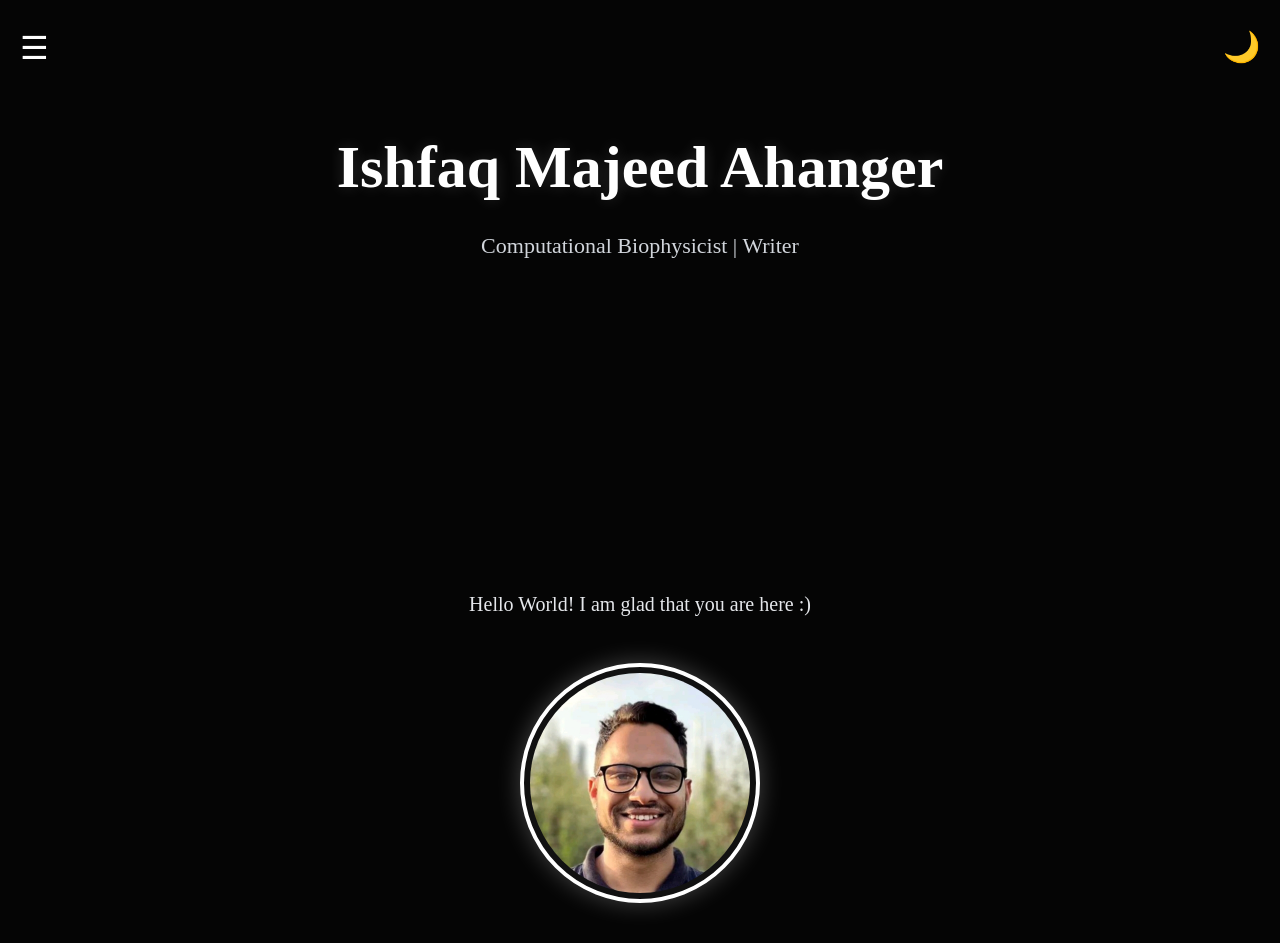
<file: index.html>
<!DOCTYPE html>

<html>

<head>

<meta name="viewport" content="width=device-width, initial-scale=1.0">

<title>Ishfaq Majeed Ahanger</title>

<link rel="stylesheet" href="style.css">

</head>

<body>

<div class="top-bar">

<div class="menu-icon" id="menuIcon">
☰
</div>

<div class="moon" id="moon">
🌙
</div>

</div>

<div class="side-menu" id="sideMenu">

<a href="index.html">Home</a>

<a href="about.html">About</a>

<a href="projects.html">Projects</a>

<a href="workshops.html">Workshops</a>

<a href="writeups.html">Write Ups</a>

<a href="contact.html">Contact</a>

</div>

<div class="content">

<h1 class="main-name">

Ishfaq Majeed Ahanger

</h1>

<p class="subtitle">

Computational Biophysicist | Writer

</p>

<!-- NETWORK -->

<div class="hero-glow">

<div class="blur b1"></div>

<div class="blur b2"></div>

<div class="blur b3"></div>

</div>

<p class="intro">

Hello World! I am glad that you are here :)

</p>

<div class="photo-container">

<img src="photo.jpg" class="profile-photo">

</div>

</div>

<script src="script.js"></script>

</body>

</html>
</file>
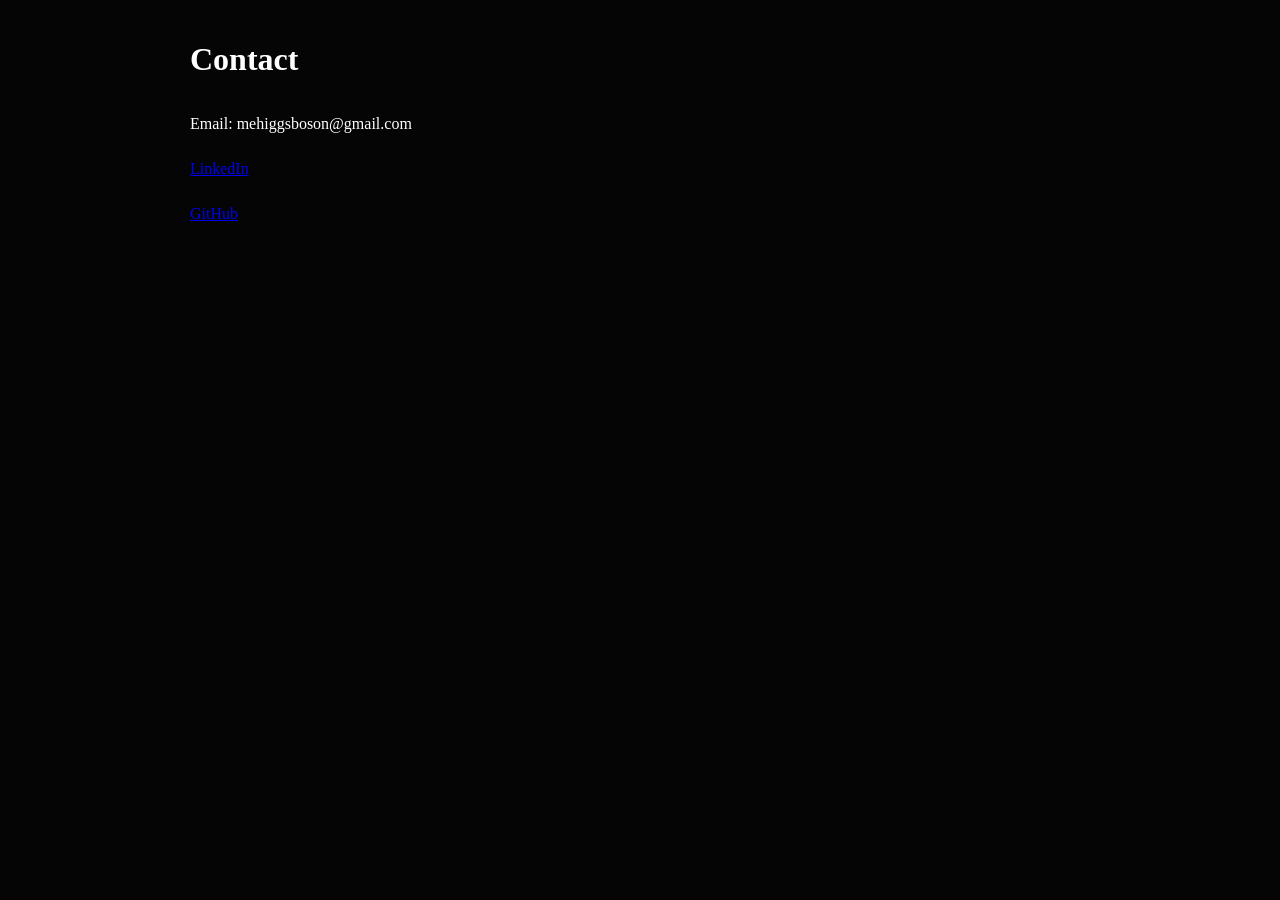
<file: contact.html>
<!DOCTYPE html>

<html>

<head>

<meta name="viewport" content="width=device-width, initial-scale=1.0">

<title>Contact</title>

<link rel="stylesheet" href="style.css">

</head>

<body>

<div class="content">

<h1>Contact</h1>

<p>
Email:
mehiggsboson@gmail.com
</p>

<p>

<a href="https://linkedin.com/in/ishfaq-majeed-a-86b983363">

LinkedIn

</a>

</p>

<p>

<a href="https://github.com/ishfaqmajeedahanger">

GitHub

</a>

</p>

</div>

</body>

</html>
</file>
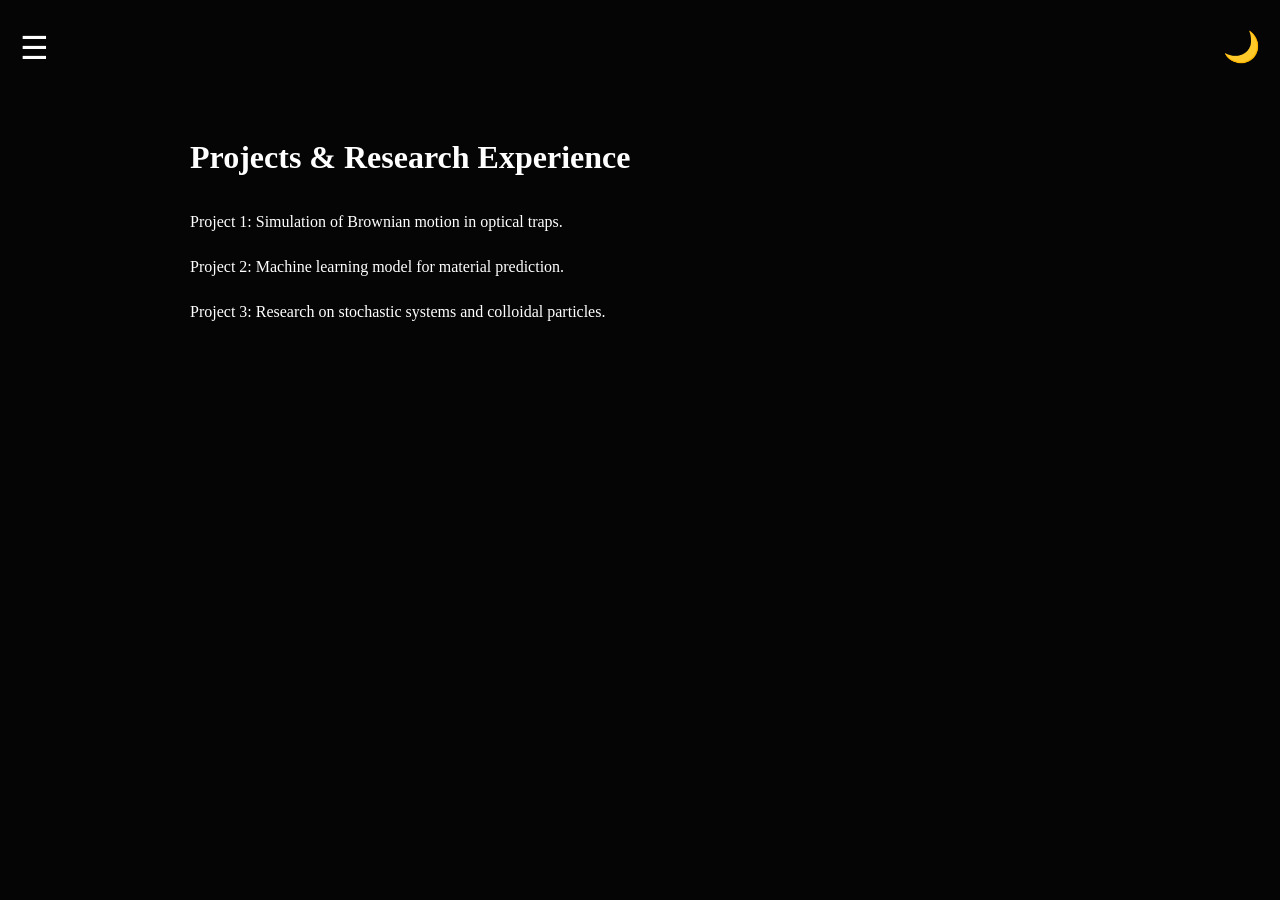
<file: projects.html>
<!DOCTYPE html>

<html>

<head>

<meta name="viewport" content="width=device-width, initial-scale=1.0">

<title>Projects</title>

<link rel="stylesheet" href="style.css">

</head>

<body>

<!-- TOP BAR -->

<div class="top-bar">

<div class="menu-icon" id="menuIcon">
☰
</div>

<div class="moon" id="moon">
🌙
</div>

</div>

<!-- SIDE MENU -->

<div class="side-menu" id="sideMenu">

<a href="index.html">Home</a>

<a href="about.html">About</a>

<a href="projects.html">Projects</a>

<a href="workshops.html">Workshops</a>

<a href="writeups.html">Write Ups</a>

<a href="contact.html">Contact</a>

</div>

<!-- CONTENT -->

<div class="content">

<h1>Projects & Research Experience</h1>

<p>
Project 1:
Simulation of Brownian motion in optical traps.
</p>

<p>
Project 2:
Machine learning model for material prediction.
</p>

<p>
Project 3:
Research on stochastic systems and colloidal particles.
</p>

</div>

<script src="script.js"></script>

</body>

</html>
</file>
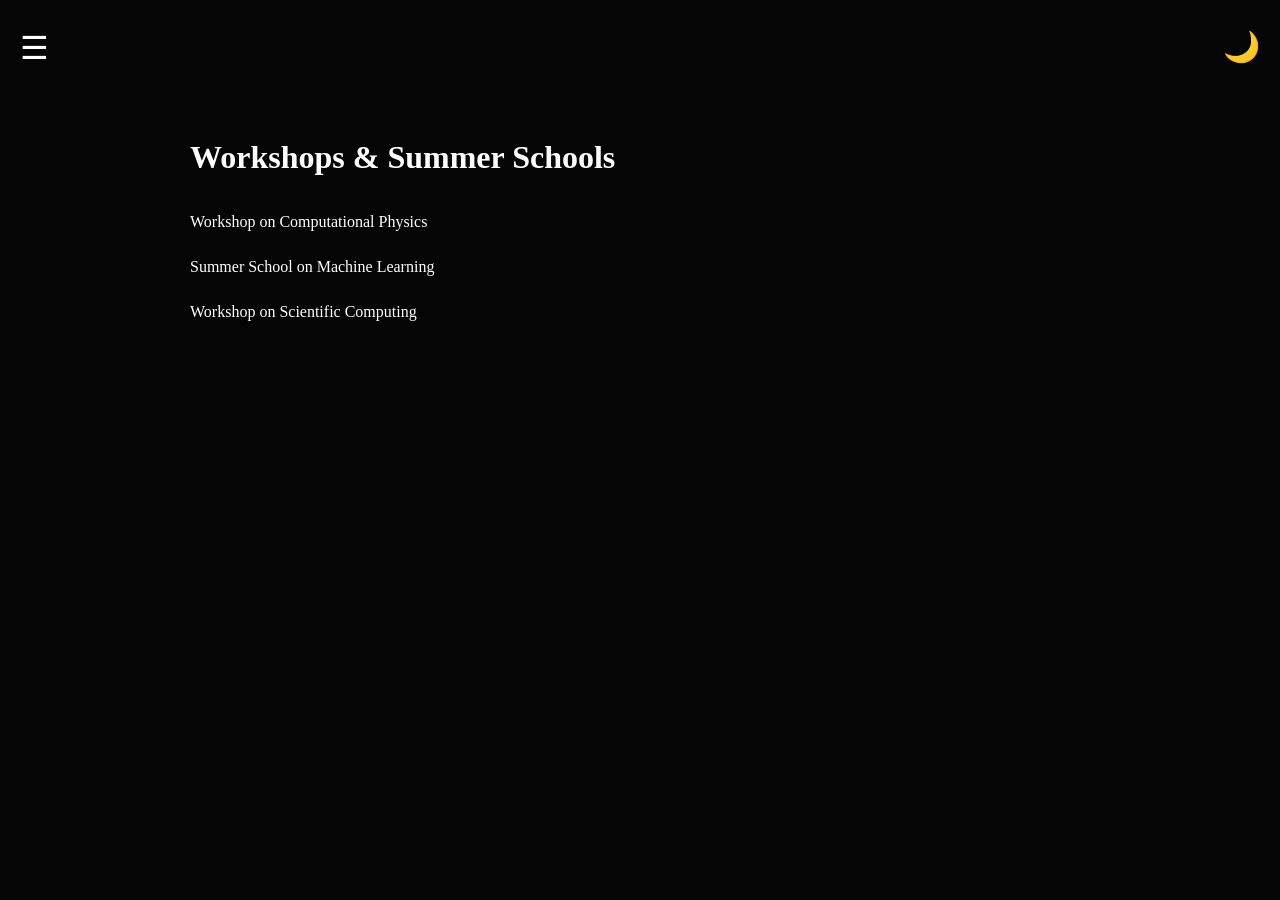
<file: workshops.html>
<!DOCTYPE html>

<html>

<head>

<meta name="viewport" content="width=device-width, initial-scale=1.0">

<title>Workshops</title>

<link rel="stylesheet" href="style.css">

</head>

<body>

<!-- TOP BAR -->

<div class="top-bar">

<div class="menu-icon" id="menuIcon">
☰
</div>

<div class="moon" id="moon">
🌙
</div>

</div>

<!-- SIDE MENU -->

<div class="side-menu" id="sideMenu">

<a href="index.html">Home</a>

<a href="about.html">About</a>

<a href="projects.html">Projects</a>

<a href="workshops.html">Workshops</a>

<a href="writeups.html">Write Ups</a>

<a href="contact.html">Contact</a>

</div>

<!-- CONTENT -->

<div class="content">

<h1>Workshops & Summer Schools</h1>

<p>
Workshop on Computational Physics
</p>

<p>
Summer School on Machine Learning
</p>

<p>
Workshop on Scientific Computing
</p>

</div>

<script src="script.js"></script>

</body>

</html>
</file>
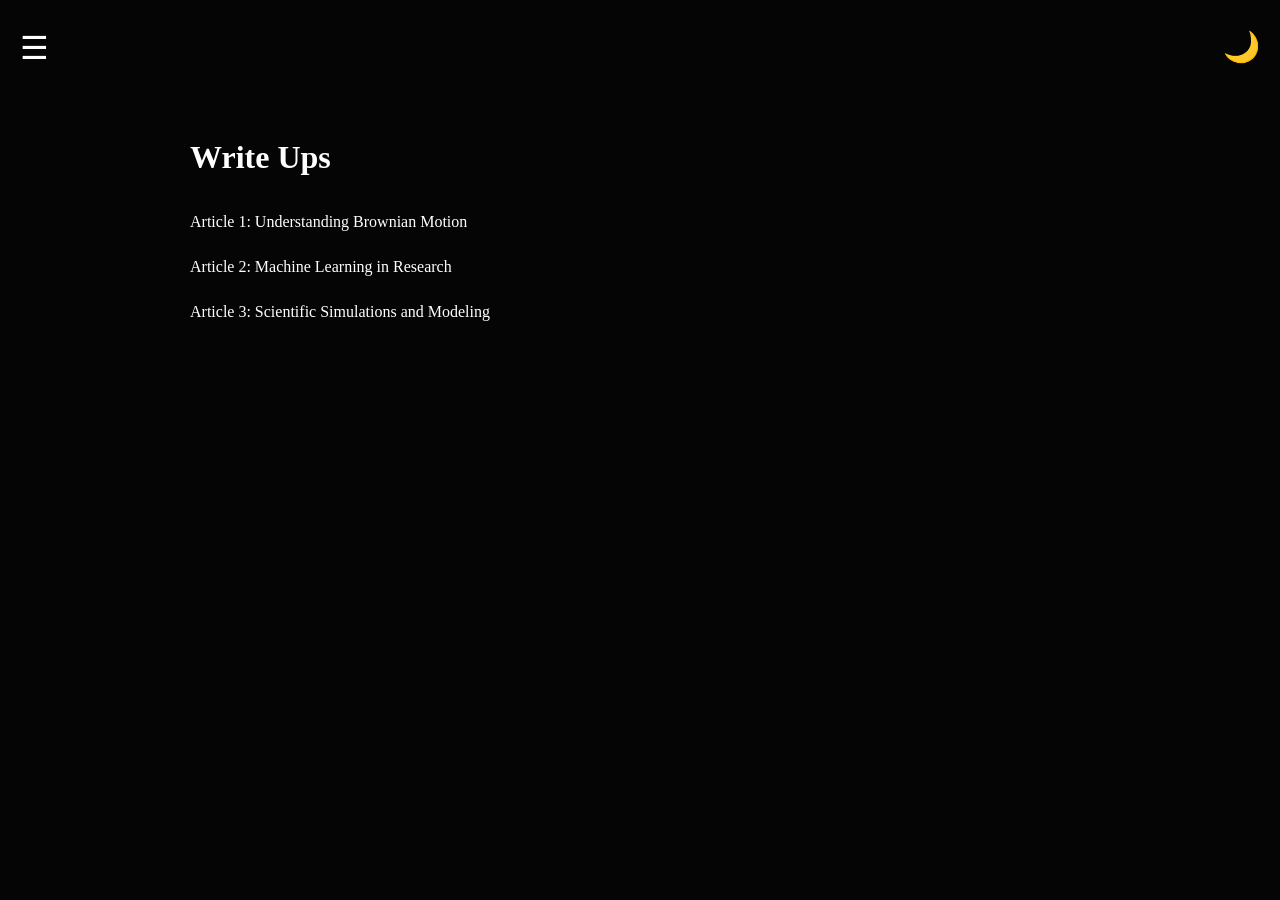
<file: writeups.html>
<!DOCTYPE html>

<html>

<head>

<meta name="viewport" content="width=device-width, initial-scale=1.0">

<title>Write Ups</title>

<link rel="stylesheet" href="style.css">

</head>

<body>

<!-- TOP BAR -->

<div class="top-bar">

<div class="menu-icon" id="menuIcon">
☰
</div>

<div class="moon" id="moon">
🌙
</div>

</div>

<!-- SIDE MENU -->

<div class="side-menu" id="sideMenu">

<a href="index.html">Home</a>

<a href="about.html">About</a>

<a href="projects.html">Projects</a>

<a href="workshops.html">Workshops</a>

<a href="writeups.html">Write Ups</a>

<a href="contact.html">Contact</a>

</div>

<!-- CONTENT -->

<div class="content">

<h1>Write Ups</h1>

<p>
Article 1:
Understanding Brownian Motion
</p>

<p>
Article 2:
Machine Learning in Research
</p>

<p>
Article 3:
Scientific Simulations and Modeling
</p>

</div>

<script src="script.js"></script>

</body>

</html>
</file>
<file: style.css>
body {
    line-height: 1.8;
    margin: 0;
    background-color: #050505;
    color: white;
    font-family: "Times New Roman", serif;
    transition: 0.4s;
}

/* TOP BAR */
.top-bar {
    display: flex;
    justify-content: space-between;
    padding: 20px;
}

/* MENU */
.menu-icon {
    font-size: 32px;
    cursor: pointer;
}

/* MOON */
.moon {
    font-size: 30px;
    cursor: pointer;
}

/* SIDE MENU */
.side-menu {
    position: fixed;
    top: 0;
    left: -250px;
    width: 220px;
    height: 100%;
    background: #111;
    transition: 0.4s;
    padding-top: 80px;
    z-index: 1000;
}

/* LINKS */
.side-menu a {
    display: block;
    color: white;
    text-decoration: none;
    padding: 18px;
    font-size: 20px;
}

/* CONTENT */
.content {
    padding: 10px 30px 40px 30px;
    max-width: 900px;
    margin: auto;
}

/* MAIN NAME */
.main-name {
    text-align: center;
    width: 100%;
    display: block;
    margin-top: 20px;
    margin-bottom: 20px;
    font-size: clamp(28px, 5vw, 60px);
    color: white;
    line-height: 1.3;
    text-shadow: 0px 0px 15px rgba(255,255,255,0.15);
}

/* SECTION HEADINGS */
h2 {
    font-size: clamp(24px, 5vw, 34px);
    margin-top: 40px;
}

/* SUBTITLE */
.subtitle {
    text-align: center;
    font-size: 22px;
    margin-top: 10px;
    color: #d1d5db;
}

/* INTRO */
.intro {
    text-align: center;
    max-width: 700px;
    margin: 40px auto;
    font-size: 20px;
    line-height: 1.9;
    color: #e5e7eb;
}

/* MODERN SCIENTIFIC ART CANVAS CONTAINER */
.hero-glow {
    position: relative;
    width: 100%;
    height: 250px;
    margin-top: 30px;
    overflow: hidden;
    border-radius: 12px;
}

#biophysicsCanvas {
    position: absolute;
    top: 0;
    left: 0;
    width: 100%;
    height: 100%;
    display: block;
}

/* PHOTO CONTAINER */
.photo-container {
    width: 100%;
    display: flex;
    justify-content: center;
    align-items: center;
    margin-top: 40px;
}

.profile-photo {
    width: 220px;
    height: 220px;
    object-fit: cover;
    border-radius: 50%;
    border: 4px solid white;
    padding: 6px;
    background-color: #111;
    box-shadow: 0px 0px 25px rgba(255,255,255,0.25);
}

/* SOCIAL ICONS */
.socials {
    text-align: center;
    margin-top: 60px;
}

.socials a {
    color: white;
    font-size: 42px;
    margin: 20px;
    transition: 0.3s;
    text-decoration: none;
}

.socials a:hover {
    color: #60a5fa;
}

/* LIGHT MODE SUPPORT */
.light-mode {
    background-color: #fcfcfc;
    color: black;
}

.light-mode .side-menu {
    background: #f1f1f1;
}

.light-mode .side-menu a {
    color: black;
}

.light-mode .main-name {
    color: black;
}

.light-mode .subtitle {
    color: #333;
}

.light-mode .intro {
    color: #222;
}

.light-mode .socials a {
    color: black;
}

.light-mode .profile-photo {
    border: 4px solid black;
    background-color: white;
}
</file>
